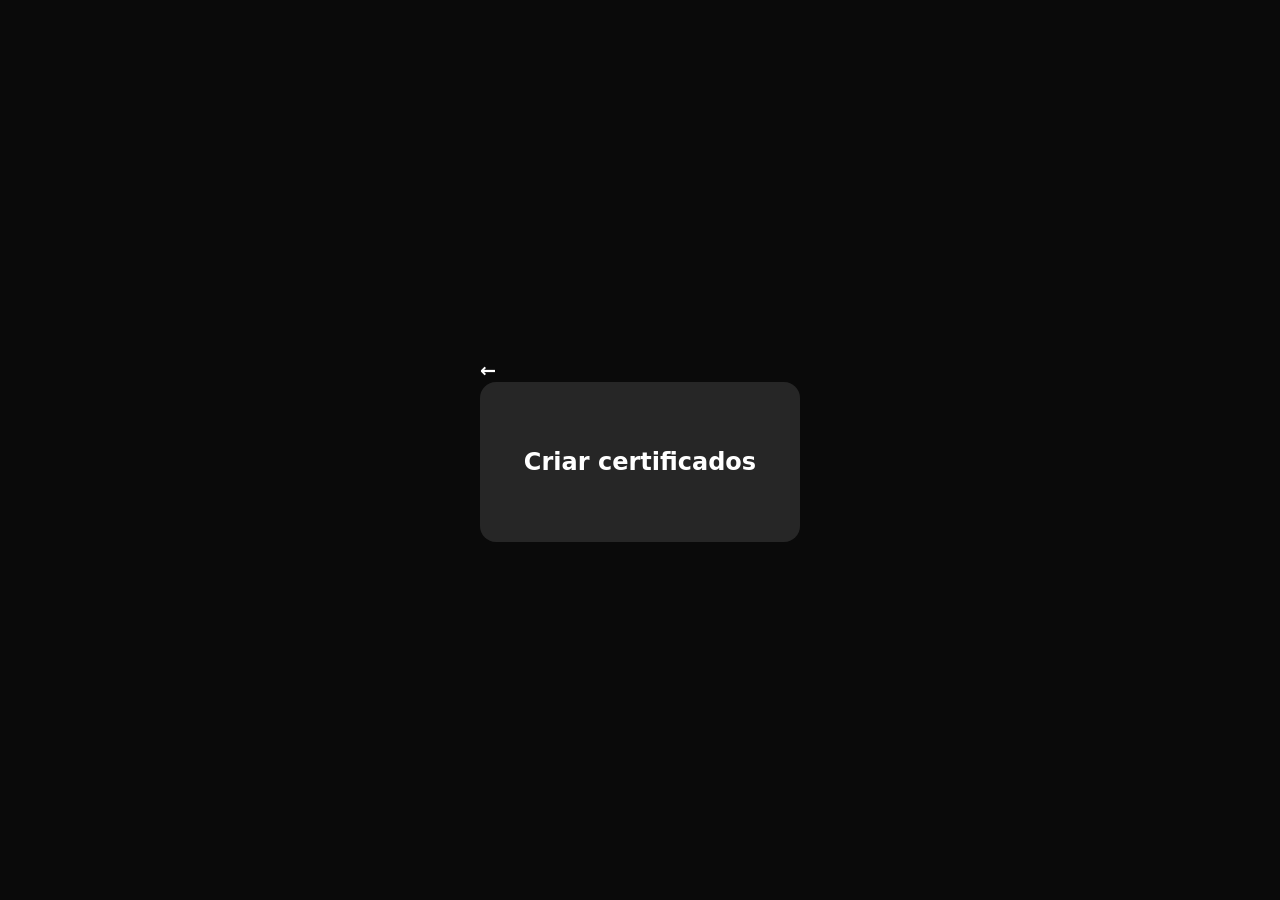
<file: public/certificado/index.html>
<!DOCTYPE html>
<html lang="pt-br">
<head>
    <meta charset="UTF-8">
    <meta name="viewport" content="width=device-width, initial-scale=1.0">
    <title>Criar certificado</title>
    <link rel="stylesheet" href="style.css">
</head>
<body>
    <main>
        <a href="/home/">←</a>
        <p id="mensagemStatus"></p>
        <button id="botaoCriarCerts">Criar certificados</button>
    </main>

    <script src="app.js"></script>
</body>
</html>
</file>
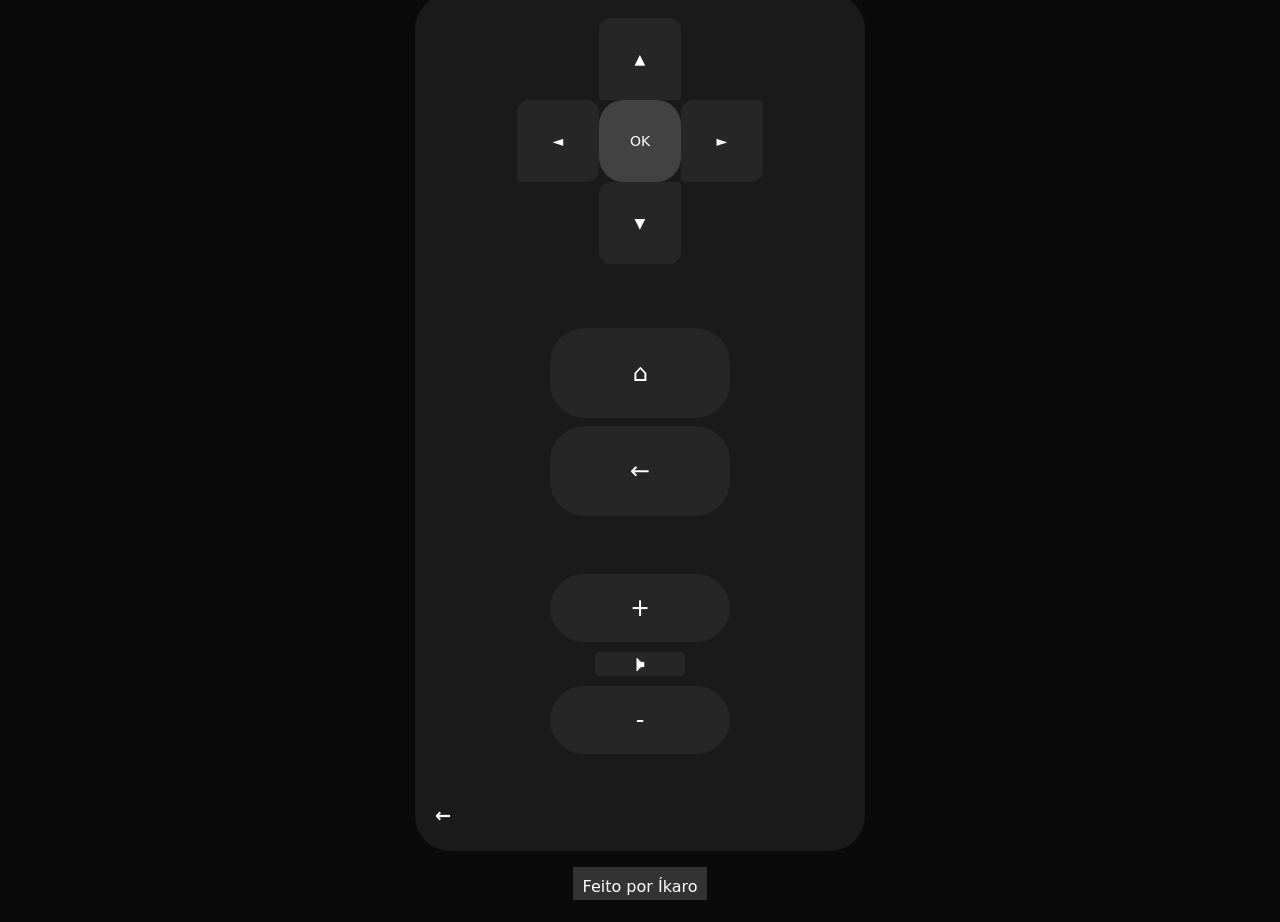
<file: public/controle/index.html>
<!DOCTYPE html>
<html lang="pt-br">
<head>
    <meta charset="UTF-8">
    <meta name="viewport" content="width=device-width, initial-scale=1.0">
    <title>Controle</title>
    <link rel="stylesheet" href="style.css">
</head>
<body>

    <main class="controle">

        <div class="dpad">

            <button class="up"    aria-label="Cima" id="botaoUp">▲</button>

            <button class="left"  aria-label="Esquerda" id="botaoLeft">◄</button>

            <button class="ok"    aria-label="OK" id="botaoOk">OK</button>

            <button class="right" aria-label="Direita" id="botaoRight">►</button>
            
            <button class="down"  aria-label="Baixo" id="botaoDown">▼</button>

        </div>

        <div class="painelNavegacao">
            <button id="botaoHome" class="botaoNavegacao">⌂</button>
            <button id="botaoBack" class="botaoNavegacao">←</button>
        </div>

        <div class="vol">
            <button id="volUp" class="botaoVol"><p>+</p></button>
            <div id="volIcon"><p>🕨</p></div>
            <button id="volDown" class="botaoVol"><p>-</p></button>
        </div>

        <a href="/home/">←</a>

    </main>

    <footer><p>Feito por Íkaro</p></footer>

    <script src="app.js"></script>
</body>
</html>
</file>
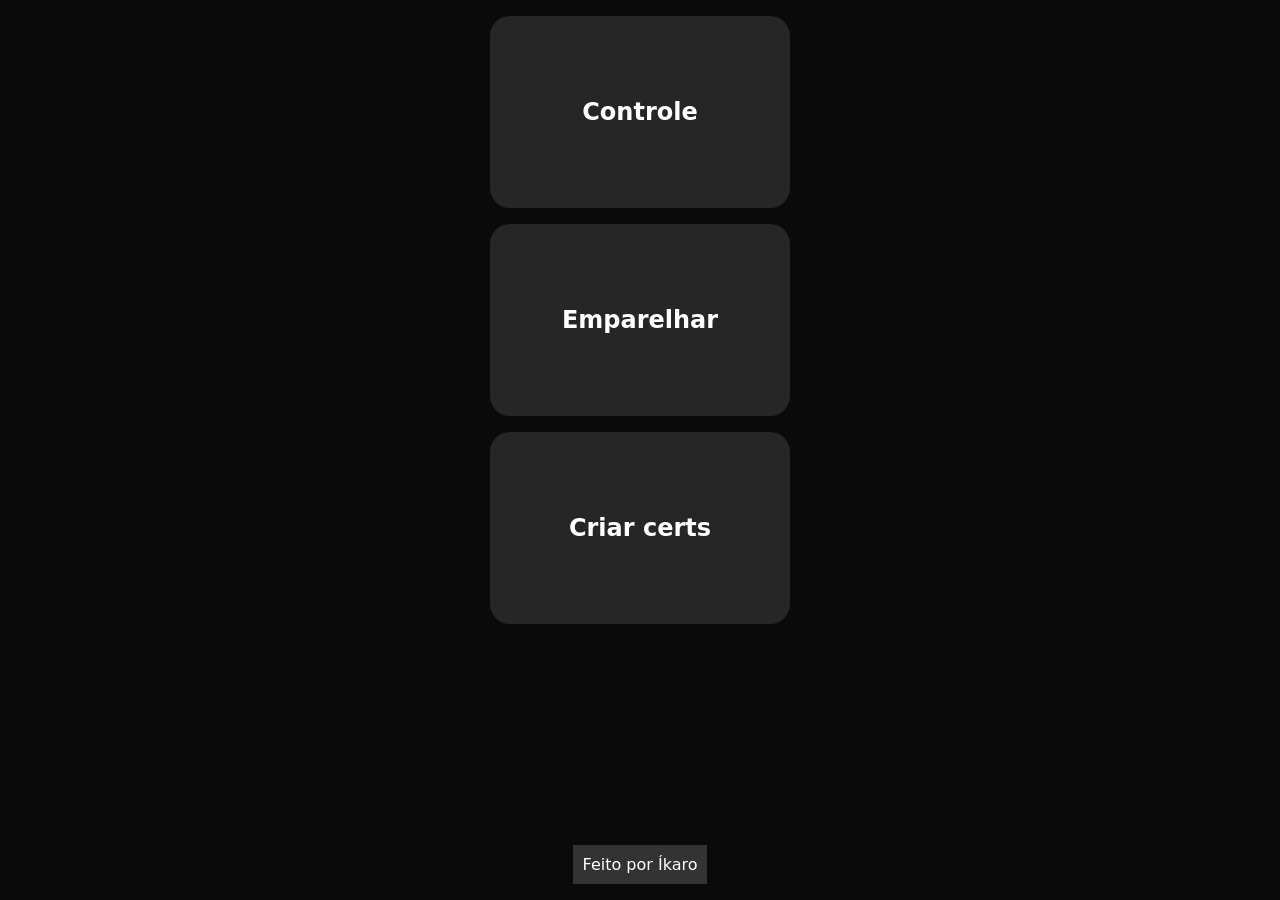
<file: public/home/index.html>
<!DOCTYPE html>
<html lang="pt-br">
<head>
    <meta charset="UTF-8">
    <meta name="viewport" content="width=device-width, initial-scale=1.0">
    <title>Home</title>
    <link rel="stylesheet" href="style.css">
    <link rel="manifest" href="manifest.json">
</head>
<body>
    <main>
        <div class="botoes">
            <a href="/controle/"><button id="controle">Controle</button></a>
            
            <a href="/pairing/"><button id="botaoEmparelhar">Emparelhar</button></a>

            <a href="/certificados/"><button id="criarCerts">Criar certs</button></a>

        </div>
        
    </main>

    <footer><p>Feito por Íkaro</p></footer>

    <script src="app.js"></script>
</body>
</html>
</file>
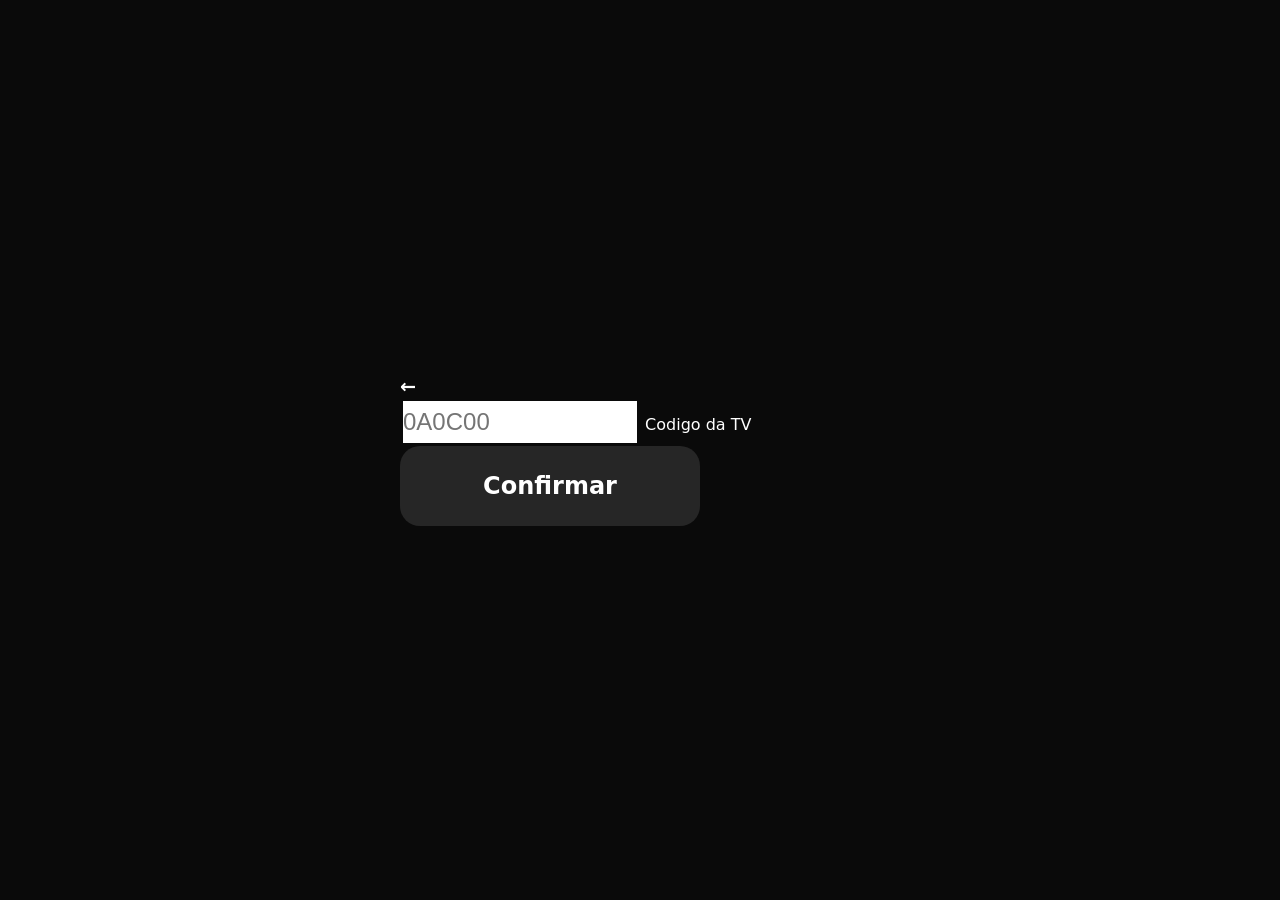
<file: public/pairing/index.html>
<!DOCTYPE html>
<html lang="pt-br">
<head>
    <meta charset="UTF-8">
    <meta name="viewport" content="width=device-width, initial-scale=1.0">
    <title>Conectar com TV</title>
    <link rel="stylesheet" href="style.css">
</head>
<body>
  <main>

    <a href="/home/">←</a>

    <p id="mensagemStatus"></p>

    <form id="formularioPareamento">

        <input type="text" id="codigo" maxlength="6" required placeholder="0A0C00">

        <label for="codigo">Codigo da TV</label>

        <button id="botaoConfirmar" type="submit">Confirmar</button>
    </form>

  </main>

  <script src="app.js"></script>

</body>
</html>
</file>
<file: public/certificado/style.css>
:root {
    --cor-fundo: #0a0a0a;
    --cor-controle: #1a1a1a;
    --cor-botao: #262626;
    --cor-botao-hover: #333;
    --cor-elemento-hover: #292929;
    --cor-botao-ativo: #444;
    --cor-texto: #fff;
    --espaco: 1rem;
    --espaco-menor: 0.25rem
    --raio: 35px;
}

*{
    -webkit-tap-highlight-color: transparent;
    box-sizing: border-box;
    padding: 0;
    margin: 0;
}

html, body{
    overflow: hidden;
    height: 100%;
    background-color: var(--cor-fundo);
    color: var(--cor-texto);
    font-family: system-ui, sans-serif;
}

body{
    display: flex;
    flex-direction: column;
    align-items: center;
    justify-content: center;
    min-height: 100vh;
    padding: var(--espaco);
    gap: var(--espaco);
}

button{
    font-weight: bold;
    width: 20rem;
    height: 10rem;
    background-color: var(--cor-botao);
    color: var(--cor-texto);
    border: none;
    border-radius: var(--espaco);
    cursor: pointer;
    font-family: inherit;
    font-size: 1.5rem;
    transition: background-color 0.15s, transform 0.08s;
    box-shadow: inset 1px 0 rgba(255, 255, 255, 0, 0.08);
}

button:hover{
    background: var(--cor-botao-hover);
}

button:active{
    transform: scale(0.95);
    background: var(--cor-botao-ativo);
}

a{
    font-weight: bold;
    font-size: 1.2rem;
    color: var(--cor-texto);
    text-decoration: none;
}

p{
    color: rgb(17, 219, 142);
}

footer {
    background-color: #333;
    color: #fff;
    text-align: center;
    padding: 10px;
    margin-top: auto;
}
</file>
<file: public/controle/style.css>
:root {
    --cor-fundo: #0a0a0a;
    --cor-controle: #1a1a1a;
    --cor-botao: #262626;
    --cor-botao-hover: #333;
    --cor-elemento-hover: #292929;
    --cor-botao-ativo: #444;
    --cor-texto: #fff;
    --espaco: 1rem;
    --espaco-menor: 0.25rem
    --raio: 35px;
}

*{
    -webkit-tap-highlight-color: transparent;
    box-sizing: border-box;
    padding: 0;
    margin: 0;
}

html, body{
    overflow: hidden;
    height: 100%;
    background-color: var(--cor-fundo);
    color: var(--cor-texto);
    font-family: system-ui, sans-serif;
}

body{
    display: flex;
    flex-direction: column;
    align-items: center;
    justify-content: center;
    min-height: 100vh;
    padding: var(--espaco);
    gap: var(--espaco);
}

.controle{
    position: relative;
    width: 100%;
    max-width: 50vh;
    height: 100%;
    background-color: var(--cor-controle);
    padding: 24px 20px;
    border-radius: 35px;
    display: grid;
    grid-template-columns: repeat(1, 1fr);
    grid-template-rows: repeat(3, 1fr);
    gap: var(--espaco);
    box-shadow: 0px 20px 60px rgba(0, 0, 0, 0, 6);
}


button{
    background-color: var(--cor-botao);
    color: var(--cor-texto);
    border: none;
    border-radius: var(--raio);
    cursor: pointer;
    font-family: inherit;
    font-size: 1rem;
    transition: background-color 0.15s, transform 0.08s;
    box-shadow: inset 1px 0 rgba(255, 255, 255, 0, 0.08);
}

button:hover{
    background: var(--cor-botao-hover);
}

button:active{
    transform: scale(0.95);
    background: var(--cor-botao-ativo);
}

.dpad{
    justify-self: center;
    display: grid;
    grid-template-columns: repeat(3, 1fr);
    grid-template-rows: repeat(3, 1fr);
    gap: var(--espaco-menor);
    aspect-ratio: 1;
    width: 60%;
    max-width: 45vh;
    min-width: 20vh;
    margin: 0 auto;
}

.dpad button{
    font-size: 14px;
}

.dpad .up{grid-area: 1/2; border-radius: 12px 12px 4px 4px;}
.dpad .down{grid-area: 3/2; border-radius: 12px 4px 12px 12px;}
.dpad .ok{grid-area: 2/2; border-radius: 30%;background: #424242;}
.dpad .ok:hover{
    background-color: #505050;
}
.dpad .left{grid-area: 2/1; border-radius: 12px 12px 12px 4px;}
.dpad .right{grid-area: 2/3; border-radius: 12px 4px 12px 4px;}

.vol{
    grid-area: 3/1;
    display: flex;
    flex-direction: column;
    justify-self: center;
    justify-content: center;
    margin-top: 2rem;
    margin-bottom: 1rem;
    width: 20vh;
    max-width: 200px;
    height: 20vh;
    max-height: 200px;
}

.botaoVol{
    width: 20vh;
    max-width: 200px;
    height: 20vh;
    max-height: 200px;
    border-radius: 35px;
    font-size: 1.5rem;
}

#volIcon{
    text-align: center;
    background-color: var(--cor-botao);
    color: var(--cor-texto);
    border: none;
    border-radius: 5px;
    font-family: inherit;
    font-size: 1rem;
    transition: background-color 0.15s, transform 0.08s;
    box-shadow: inset 1px 0 rgba(255, 255, 255, 0, 0.08);
    margin: 10px auto;
    width: 10vh;
    max-width: 150px;
    font-size: 1.3rem;
}

#volIcon:hover{
    background: var(--cor-elemento-hover);
}

.painelNavegacao{
    grid-area: 2/1;
    margin-top: 3rem;
    justify-self: center;
    justify-content: center;
    width: 20vh;
    max-width: 200px;
    height: 20vh;
    max-height: 200px;
}

.botaoNavegacao{
    width: 20vh;
    max-width: 200px;
    height: 10vh;
    max-height: 200px;
    border-radius: 35px;
    margin-bottom: 0.5rem;
    font-size: 1.5rem;
}

#botaoPaginaHome{
    justify-content: center;
    justify-self: center;
    width: 15rem;
    max-width: 200px;
}

a{
    font-weight: bold;
    font-size: 1.2rem;
    color: var(--cor-texto);
    text-decoration: none;
}

footer {
    background-color: #333;
    color: #fff;
    text-align: center;
    padding: 10px;
    margin-top: auto;
}
</file>
<file: public/home/style.css>
:root {
    --cor-fundo: #0a0a0a;
    --cor-controle: #1a1a1a;
    --cor-botao: #262626;
    --cor-botao-hover: #333;
    --cor-elemento-hover: #292929;
    --cor-botao-ativo: #444;
    --cor-texto: #fff;
    --espaco: 1rem;
    --espaco-menor: 0.25rem
    --raio: 35px;
}

*{
    -webkit-tap-highlight-color: transparent;
    box-sizing: border-box;
    padding: 0;
    margin: 0;
}

html, body{
    overflow: hidden;
    height: 100%;
    background-color: var(--cor-fundo);
    color: var(--cor-texto);
    font-family: system-ui, sans-serif;
}

body{
    display: flex;
    flex-direction: column;
    align-items: center;
    justify-content: center;
    min-height: 100vh;
    padding: var(--espaco);
    gap: var(--espaco);
}

button{
    background-color: var(--cor-botao);
    color: var(--cor-texto);
    border: none;
    border-radius: 20px;
    cursor: pointer;
    font-family: inherit;
    font-size: 1.5rem;
    font-weight: bold;
    transition: background-color 0.15s, transform 0.08s;
    box-shadow: inset 1px 0 rgba(255, 255, 255, 0, 0.08);
    width: 20rem;
    max-width: 300px;
    height: 12rem;
    max-height: 450px;
}

button:hover{
    background: var(--cor-botao-hover);
}

button:active{
    transform: scale(0.95);
    background: var(--cor-botao-ativo);
}

.botoes{
    display: grid;
    grid-template-columns: 1;
    grid-template-rows: 3;
    gap: var(--espaco);
    justify-content: center;
    justify-self: center;
}

#controle{
    grid-area: 1/1;
}

#emparelhar{
    grid-area: 2/1;
}

#criarCerts{
    grid-area: 3/1;
}

footer {
    background-color: #333;
    color: #fff;
    text-align: center;
    padding: 10px;
    margin-top: auto;
}
</file>
<file: public/pairing/style.css>
:root {
    --cor-fundo: #0a0a0a;
    --cor-controle: #1a1a1a;
    --cor-botao: #262626;
    --cor-botao-hover: #333;
    --cor-elemento-hover: #292929;
    --cor-botao-ativo: #444;
    --cor-texto: #fff;
    --espaco: 1rem;
    --espaco-menor: 0.25rem
    --raio: 35px;
}

*{
    -webkit-tap-highlight-color: transparent;
    box-sizing: border-box;
    padding: 0;
    margin: 0;
}

html, body{
    overflow: hidden;
    height: 100%;
    background-color: var(--cor-fundo);
    color: var(--cor-texto);
    font-family: system-ui, sans-serif;
}

body{
    display: flex;
    flex-direction: column;
    align-items: center;
    justify-content: center;
    min-height: 100vh;
    padding: var(--espaco);
    gap: var(--espaco);
}

button{
    background-color: var(--cor-botao);
    color: var(--cor-texto);
    border: none;
    border-radius: 20px;
    cursor: pointer;
    font-family: inherit;
    font-size: 1.5rem;
    font-weight: bold;
    transition: background-color 0.15s, transform 0.08s;
    box-shadow: inset 1px 0 rgba(255, 255, 255, 0, 0.08);
    width: 20rem;
    max-width: 300px;
    height: 5rem;
    max-height: 450px;
}

button:hover{
    background: var(--cor-botao-hover);
}

button:active{
    transform: scale(0.95);
    background: var(--cor-botao-ativo);
}

form{
    max-width: 30rem;
    justify-content: center;
    justify-self: center;
}

input{
    width: 15rem;
    min-width: 200px;
    height: 3rem;
    min-height: 32px;
    font-size: 1.5rem;
    border: #0a0a0a solid;
}

a{
    font-weight: bold;
    font-size: 1.2rem;
    color: var(--cor-texto);
    text-decoration: none;
}

p{
    color: rgb(17, 219, 142);
}

footer {
    background-color: #333;
    color: #fff;
    text-align: center;
    padding: 10px;
    margin-top: auto;
}
</file>
